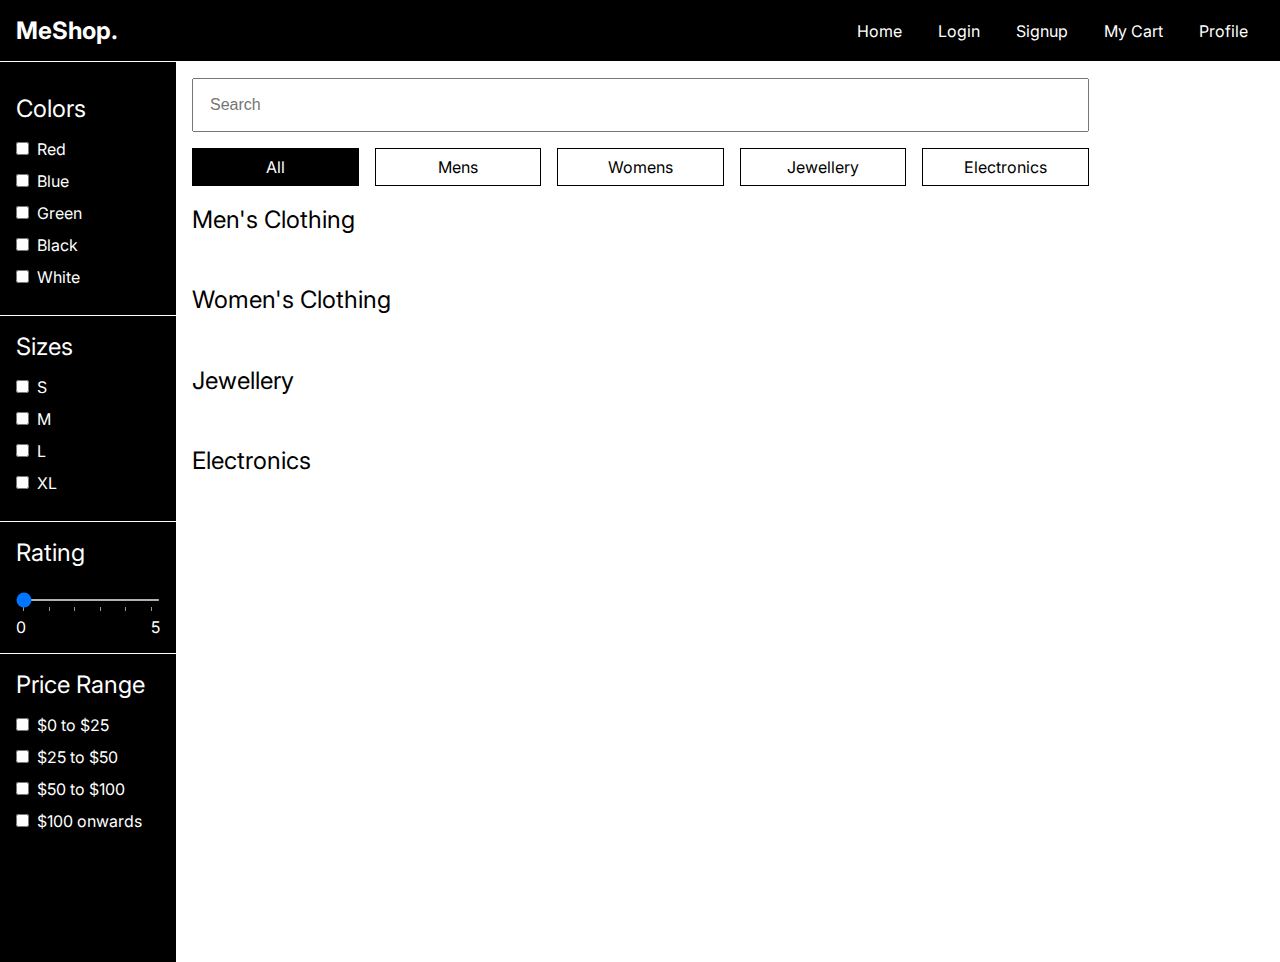
<file: shop/index.html>
<!DOCTYPE html>
<html lang="en">
  <head>
    <meta charset="UTF-8" />
    <meta http-equiv="X-UA-Compatible" content="IE=edge" />
    <meta name="viewport" content="width=device-width, initial-scale=1.0" />
    <title>MeShop.</title>
    <link rel="stylesheet" href="styles.css" />
    
  </head>
  <body> 
    <nav>
      <div class="brand">
        <a href="../shop/index.html">MeShop.</a>
      </div>
      <div class="nav-items">
        <a href="../index.html">Home</a>
        <a href="../login/index.html">Login</a>
        <a href="../signup/index.html">Signup</a>
        <a href="../cart/index.html">My Cart</a>
        <a href="../profile/index.html">Profile</a>
      </div>
    </nav>

    <main>
      <aside>
        <section>
          <title>Colors</title>
          <ul>
            <li>
              <input id="red" type="checkbox" name="color" />
              <label for="red">Red</label>
            </li>
            <li>
              <input id="blue" type="checkbox" name="color" />
              <label for="blue">Blue</label>
            </li>
            <li>
              <input id="green" type="checkbox" name="color" />
              <label for="green">Green</label>
            </li>
            <li>
              <input id="black" type="checkbox" name="color" />
              <label for="black">Black</label>
            </li>
            <li>
              <input id="white" type="checkbox" name="color" />
              <label for="white">White</label>
            </li>
          </ul>
        </section>
        <section>
          <title>Sizes</title>
          <ul>
            <li>
              <input id="s" type="checkbox" name="color" />
              <label for="s">S</label>
            </li>
            <li>
              <input id="m" type="checkbox" name="color" />
              <label for="m">M</label>
            </li>
            <li>
              <input id="l" type="checkbox" name="color" />
              <label for="l">L</label>
            </li>
            <li>
              <input id="xl" type="checkbox" name="color" />
              <label for="xl">XL</label>
            </li>
          </ul>
        </section>
        <section>
          <title>Rating</title>
          <input
            type="range"
            id="range"
            min="0"
            max="5"
            value="0"
            list="values"
          />
          <datalist id="values">
            <option value="0" label="0"></option>
            <option value="1"></option>
            <option value="2"></option>
            <option value="3"></option>
            <option value="4"></option>
            <option value="5" label="5"></option>
          </datalist>
        </section>
        <section>
          <title>Price Range</title>
          <ul>
            <li>
              <input id="0-25" type="checkbox" name="prange" />
              <label for="0-25">$0 to $25</label>
            </li>
            <li>
              <input id="25-50" type="checkbox" name="prange" />
              <label for="25-50">$25 to $50</label>
            </li>
            <li>
              <input id="50-100" type="checkbox" name="prange" />
              <label for="50-100">$50 to $100</label>
            </li>
            <li>
              <input id="100on" type="checkbox" name="prange" />
              <label for="100on">$100 onwards</label>
            </li>
          </ul>
        </section>
      </aside>
      <main-content>
        <input type="text" placeholder="Search" class="search" />
        <div class="filters">
          <div class="filter active filter-all">All</div>
          <div class="filter filter-men">Mens</div>
          <div class="filter filter-women">Womens</div>
          <div class="filter filter-jewellery">Jewellery</div>
          <div  class="filter filter-electronic">Electronics</div>
        </div>
        <section>
          <title  class="men-section">Men's Clothing</title>
          <div  class="items mens-cloth men-section"></div>
         
        </section>

        <section>
          <title  class="women-section">Women's Clothing</title>
          <div class="items womens-cloth women-section">
            
          </div>
        </section>
       
        <section>
          <title class="jewellery-section">Jewellery</title>
          <div class="items jewellery jwellery-section">
            
          </div>
        </section>

        <section>
          <title class="electronic-section">Electronics</title>
          <div class="items electronics electronic-section">
            
          </div>
        </section>
      </main-content>
    </main>
    <script src="./script.js"></script>
  </body>
</html>
</file>
<file: shop/styles.css>
@import url("https://fonts.googleapis.com/css2?family=Inter:wght@100;200;300;400;500;600;700;800;900&display=swap");

* {
  padding: 0;
  margin: 0;
  box-sizing: border-box;
}

body {
  font-family: "Inter", sans-serif;
  overflow-x: hidden;
  width: 100%;

}

a {
  color: white;
  text-decoration: none;
}

ul {
  list-style: none;
}

input[type="range"] {
  width: 100%;
  height: 2px;
  margin: 1rem auto;
}

datalist {
  display: flex;
  justify-content: space-between;
  color: white;
  width: 100%;

}

nav {
  display: flex;
  justify-content: space-between;
  align-items: center;
  color: white;
  position: sticky;
  z-index: 100;
  top: 0;

  background-color: black;
  border-bottom: 1px solid white;
  padding: 1rem;
  font-size: 1rem;
  width: 100%;
}

nav .brand {
  font-size: 1.5rem;
  font-weight: bold;
}

nav .nav-items a {
  margin: 0 1rem;
}

main {
  display: flex;
  height: 100vh;
  width: 90%;

}

main aside {
  flex: 0.2;
  background-color: black;
  color: white;
  height: 100vh;
  position: fixed;
  padding-top: 1rem;
  width: 11rem;

}

main main-content {
  display: block;
  width: 100%;
  margin-left: 11rem;

}

aside section {
  padding: 1rem;
  border-bottom: 1px solid white;

}

aside section:last-child {
  border-bottom: none;
}

aside section title {
  display: block;
  font-size: 1.5rem;
  margin-bottom: 1rem;
}

aside section li {
  margin-bottom: 0.75rem;
}

aside section label {
  cursor: pointer;
  margin-left: 0.25rem;
}

main-content {
  padding: 1rem;
  position: relative;

}

main-content input {
  padding: 1rem;
  width: 95%;
  position: relative;
  font-size: 1rem;

}

main-content .filters {
  display: flex;
  margin-top: 1rem;
  gap: 1rem;
  width: 95%;
 
}

main-content .filter {
  flex: 1;
  text-align: center;
  padding: 0.5rem 1rem;
  border: 1px solid rgb(0, 0, 0);
  cursor: pointer;
}

main-content .active {
  background-color: black;
  color: white;
}

main-content section {
  margin-top: 1.2rem;

  
}

main-content section title {
  display: block;
  font-size: 1.5rem;
}

main-content .items {
  display: flex;
  width: 95%;

  overflow-x: scroll;
  padding: 1rem 0;
  gap: 1rem;

  
}

main-content .items .item {
  border: 1px solid rgb(0, 0, 0);
  display: flex;
  flex-flow: column wrap;
 align-items: center;
 justify-content: space-around;

  width: 300px;
}

main-content .items .item img {
  max-width: 100%;
}

main-content .items .item .row {
  display: flex;
  gap: 10px;
  justify-content: space-between;
}

main-content .items .item .info {
  padding: 1rem;
}

main-content .items .item button {
  width: 100%;
  border-radius: none;
  border: none;
  padding: 1rem;
  font-size: 1rem;
  color: white;
  background-color: black;
  cursor: pointer;
}

main-content .items .item .colors {
  display: flex;
  margin: 1rem 0;
}

main-content .items .item .circle {
  width: 20px;
  height: 20px;
  border-radius: 100%;
  margin: 0 5px;
}
</file>
